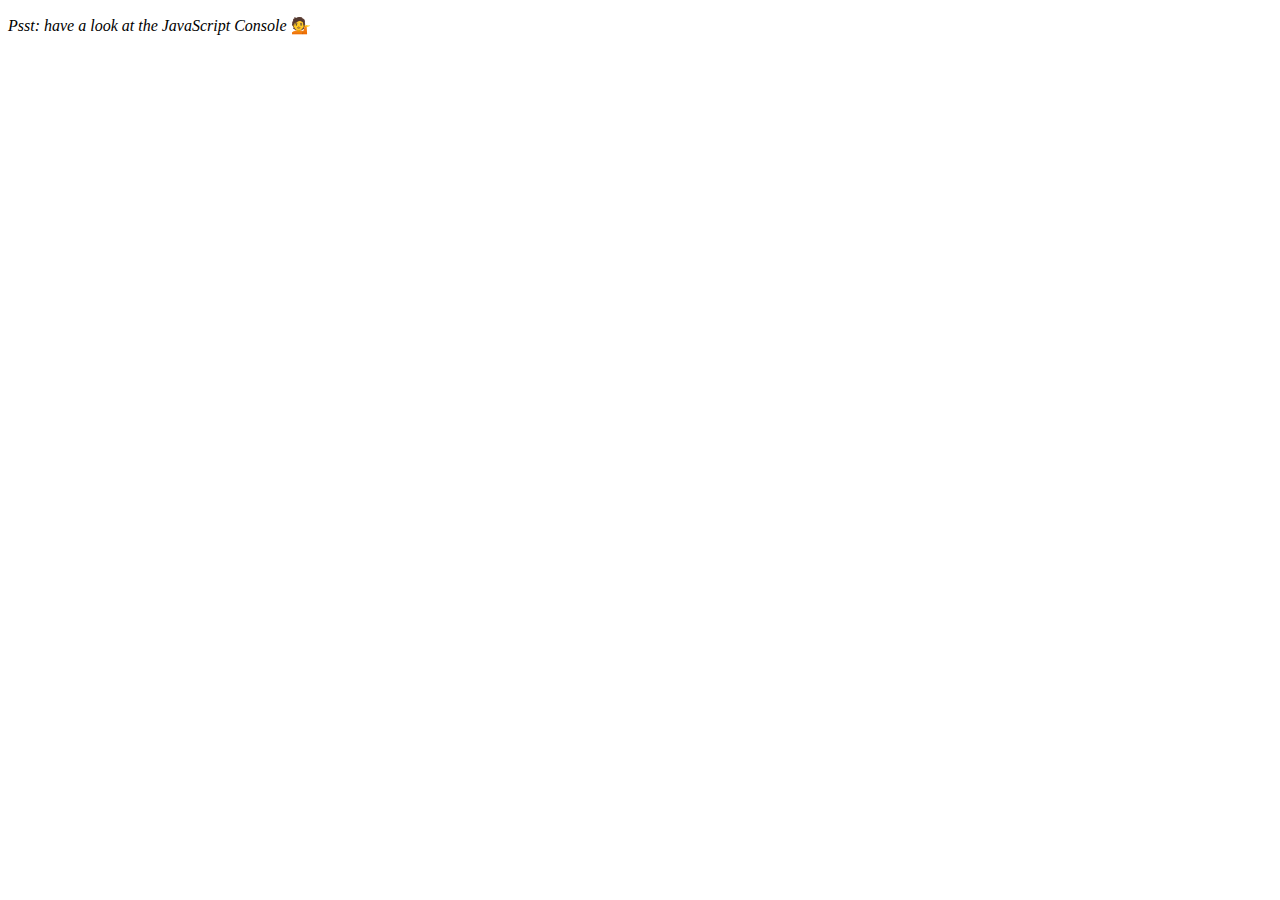
<file: arrayCardio.html>
<!DOCTYPE html>
<html lang="en">
<head>
  <meta charset="UTF-8">
  <title>Array Cardio 💪</title>
</head>
<body>
  <p><em>Psst: have a look at the JavaScript Console</em> 💁</p>
  <script>
    // Get your shorts on - this is an array workout!
    // ## Array Cardio Day 1

    // Some data we can work with

    const inventors = [
      { first: 'Albert', last: 'Einstein', year: 1879, passed: 1955 },
      { first: 'Isaac', last: 'Newton', year: 1643, passed: 1727 },
      { first: 'Galileo', last: 'Galilei', year: 1564, passed: 1642 },
      { first: 'Marie', last: 'Curie', year: 1867, passed: 1934 },
      { first: 'Johannes', last: 'Kepler', year: 1571, passed: 1630 },
      { first: 'Nicolaus', last: 'Copernicus', year: 1473, passed: 1543 },
      { first: 'Max', last: 'Planck', year: 1858, passed: 1947 },
      { first: 'Katherine', last: 'Blodgett', year: 1898, passed: 1979 },
      { first: 'Ada', last: 'Lovelace', year: 1815, passed: 1852 },
      { first: 'Sarah E.', last: 'Goode', year: 1855, passed: 1905 },
      { first: 'Lise', last: 'Meitner', year: 1878, passed: 1968 },
      { first: 'Hanna', last: 'Hammarström', year: 1829, passed: 1909 }
    ];

    const people = [
      'Bernhard, Sandra', 'Bethea, Erin', 'Becker, Carl', 'Bentsen, Lloyd', 'Beckett, Samuel', 'Blake, William', 'Berger, Ric', 'Beddoes, Mick', 'Beethoven, Ludwig',
      'Belloc, Hilaire', 'Begin, Menachem', 'Bellow, Saul', 'Benchley, Robert', 'Blair, Robert', 'Benenson, Peter', 'Benjamin, Walter', 'Berlin, Irving',
      'Benn, Tony', 'Benson, Leana', 'Bent, Silas', 'Berle, Milton', 'Berry, Halle', 'Biko, Steve', 'Beck, Glenn', 'Bergman, Ingmar', 'Black, Elk', 'Berio, Luciano',
      'Berne, Eric', 'Berra, Yogi', 'Berry, Wendell', 'Bevan, Aneurin', 'Ben-Gurion, David', 'Bevel, Ken', 'Biden, Joseph', 'Bennington, Chester', 'Bierce, Ambrose',
      'Billings, Josh', 'Birrell, Augustine', 'Blair, Tony', 'Beecher, Henry', 'Biondo, Frank'
    ];
    
    // Array.prototype.filter()
    // 1. Filter the list of inventors for those who were born in the 1500's
    let fifteens = inventors.filter(inventor => inventor.year > 1500 && inventor.year < 1600)
    console.log(fifteens)
    

    // Array.prototype.map()
    // 2. Give us an array of the inventors first and last names
    let fullNames = inventors.map(inventor => `${inventor.first} and then ${inventor.last}`)
    console.log(fullNames)

    // Array.prototype.sort()
    // 3. Sort the inventors by birthdate, oldest to youngest
    let sortAges = inventors.sort((a, b) => a.year > b.year ? 1 : -1);
    console.log(sortAges)

    // Array.prototype.reduce()
    // 4. How many years did all the inventors live all together?
    let totalYears = inventors.reduce((total, inventor) => {
      return total + (inventor.passed - inventor.year);
    }, 0)


    
    console.log(totalYears)

    // 5. Sort the inventors by years lived
    let sortByLived = inventors.sort((a, b) => {
      const firstInventor = a.passed - a.year; 
      const nextInventor = b.passed = b.year;
      return firstInventor > nextInventor ? 1 : -1
    })

    console.log(sortByLived)

    // 6. create a list of Boulevards in Paris that contain 'de' anywhere in the name
    // https://en.wikipedia.org/wiki/Category:Boulevards_in_Paris
    // const category = document.querySelector('mw-category');
    // const links = Array.from(category.querySelectorAll('a'));
    // const de = links
    //             .map(link => link.textContent)
    //             .filter(streetName => streetName.includes('de'))

    // 7. sort Exercise
    // Sort the people alphabetically by last name
    // const alpha = people.sort((lastOne, nextOne) => {
    //   const [aLast, aFirst] = lastOne.split(', ');
    //   const [bLast, bfirst] = nextOne.split(', ');
    //   return aLast > bLast ? 1 : -1;
    // }); 

    const alpha = people.sort((firstOne, lastOne) => {
      const [aLast, aFirst] = firstOne.split(', ');
      const [bLast, bFirst] = lastOne.split(', ');
      return aLast > bLast ? 1 : -1
    })

    console.log(alpha);

    // 8. Reduce Exercise
    // Sum up the instances of each of these
    const data = ['car', 'car', 'truck', 'truck', 'bike', 'walk', 'car', 'van', 'bike', 'walk', 'car', 'van', 'car', 'truck' ];

    const transportation = data.reduce(function(obj, item) {
      if (!obj[item]) {
        obj[item] = 0;
      }
      obj[item]++;
      return obj;
    }, {});

    console.log(transportation);

  </script>
</body>
</html>
</file>
